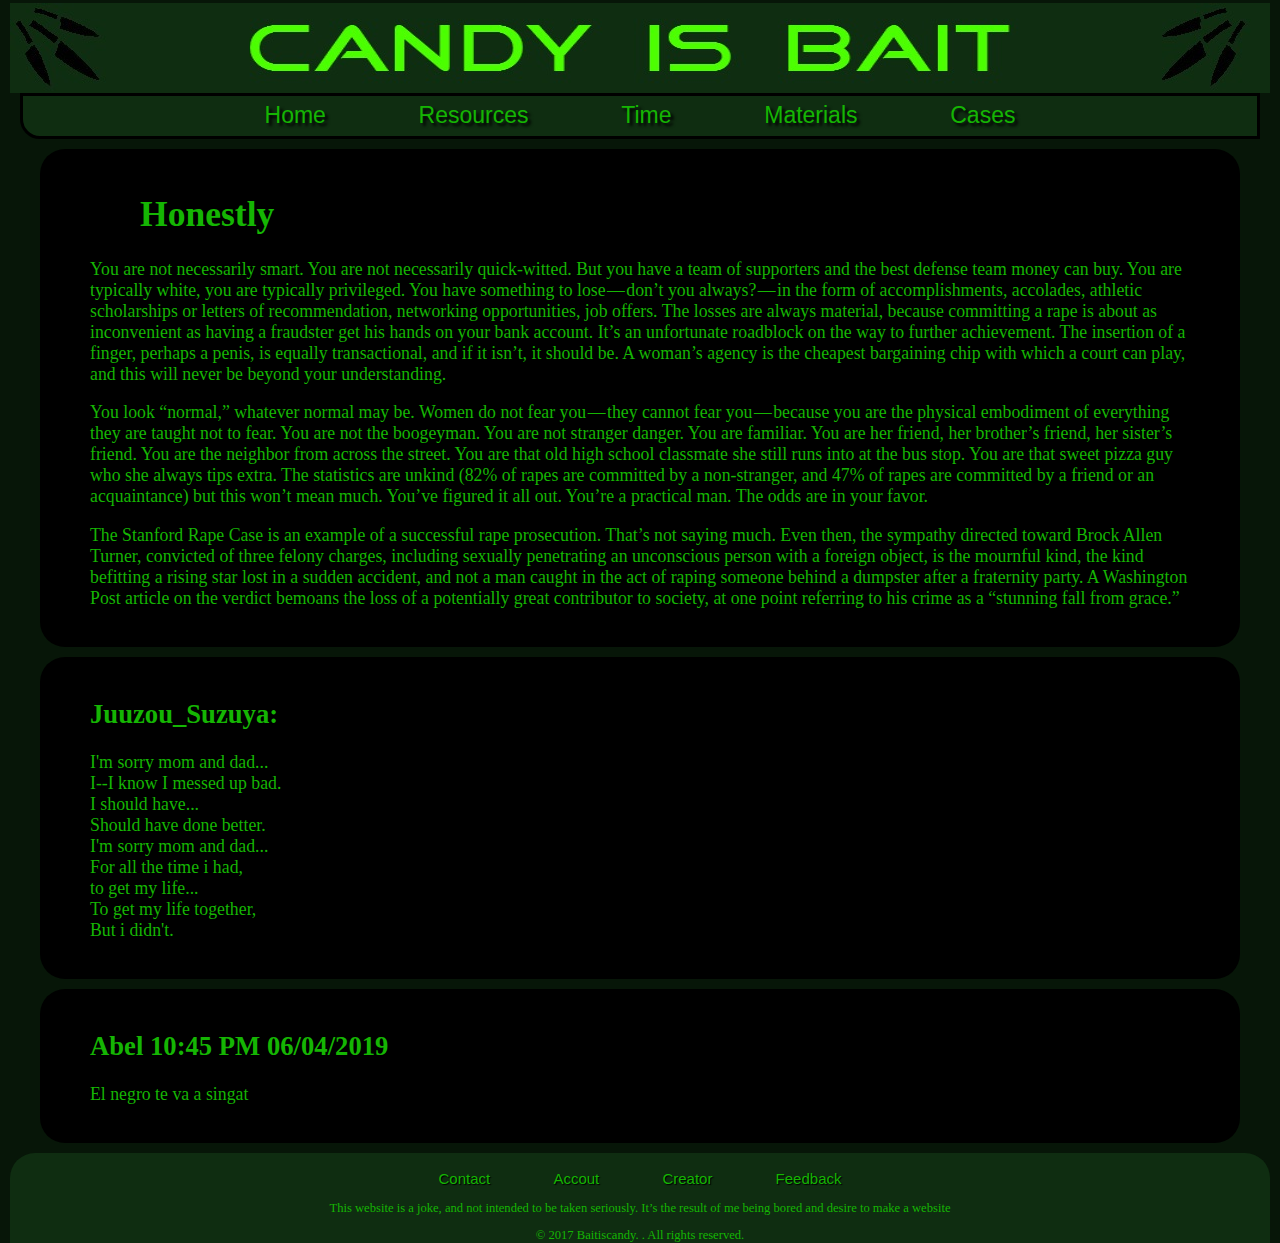
<file: index.html>
<!DOCTYPE html>
<html>
<head>
	<title>CandyIsBait</title>
	<link rel="stylesheet" type="text/css" href="style.css">
</head>
<body>

<div id="header">

	<img src="images/toplay.jpg" id="img">

</div>
     
<div id="navbr">
    <ul>
    	 <li><a href="index.html">Home</a></li>
    	 <li><a href="pages/more2.html">Resources</a></li>
    	 <li><a href="pages/time.html">Time</a></li>
    	 <li><a href="pages/materials.html">Materials</a></li>
    	 <li><a href="pages/more.html">Cases</a></li>
    </ul>
</div>
    
<div class="main">
        <h1>Honestly</h1>
            <p>
                You are not necessarily smart. You are not necessarily quick-witted. But you have a team of supporters and the best defense team money can buy. You are typically white, you are typically privileged. You have something to lose — don’t you always? — in the form of accomplishments, accolades, athletic scholarships or letters of recommendation, networking opportunities, job offers. The losses are always material, because committing a rape is about as inconvenient as having a fraudster get his hands on your bank account. It’s an unfortunate roadblock on the way to further achievement. The insertion of a finger, perhaps a penis, is equally transactional, and if it isn’t, it should be. A woman’s agency is the cheapest bargaining chip with which a court can play, and this will never be beyond your understanding.
            </p>
            <p>
                You look “normal,” whatever normal may be. Women do not fear you — they cannot fear you — because you are the physical embodiment of everything they are taught not to fear. You are not the boogeyman. You are not stranger danger. You are familiar. You are her friend, her brother’s friend, her sister’s friend. You are the neighbor from across the street. You are that old high school classmate she still runs into at the bus stop. You are that sweet pizza guy who she always tips extra. The statistics are unkind (82% of rapes are committed by a non-stranger, and 47% of rapes are committed by a friend or an acquaintance) but this won’t mean much. You’ve figured it all out. You’re a practical man. The odds are in your favor.
            </p>
            <p>
                The Stanford Rape Case is an example of a successful rape prosecution. That’s not saying much. Even then, the sympathy directed toward Brock Allen Turner, convicted of three felony charges, including sexually penetrating an unconscious person with a foreign object, is the mournful kind, the kind befitting a rising star lost in a sudden accident, and not a man caught in the act of raping someone behind a dumpster after a fraternity party. A Washington Post article on the verdict bemoans the loss of a potentially great contributor to society, at one point referring to his crime as a “stunning fall from grace.”
            </p>

</div>
<div class="main">
        <h2>
            Juuzou_Suzuya:
        </h2>
            <p>
                I'm sorry mom and dad... <br>
                I--I know I messed up bad. <br>
                I should have... <br>
                Should have done better. <br>
                I'm sorry mom and dad... <br>
                For all the time i had, <br>
                to get my life... <br>
                To get my life together, <br>
                But i didn't. <br>

            </p>
</div>
<div>
    <div class="main">
        <h2>
            Abel    10:45 PM 06/04/2019
        </h2>
            <p>
                El negro te va a singat
            </p>

    </div>
</div>

<div id="footor">
    <div id="footer">
        <ul>
            <li><a href="pages/contact.html">Contact</a></li>
            <li><a href="pages/account.html">Accout</a></li>
            <li><a href="pages/creator.html">Creator</a></li>
            <li><a href="pages/feedback.html">Feedback</a></li>
        </ul>
    </div>
    <P>This website is a joke, and not intended to be taken seriously. It’s the result of me being bored and desire to make a website</P>
	&copy; 2017 Baitiscandy. . All rights reserved.
</div>

</body>
</html>
</file>
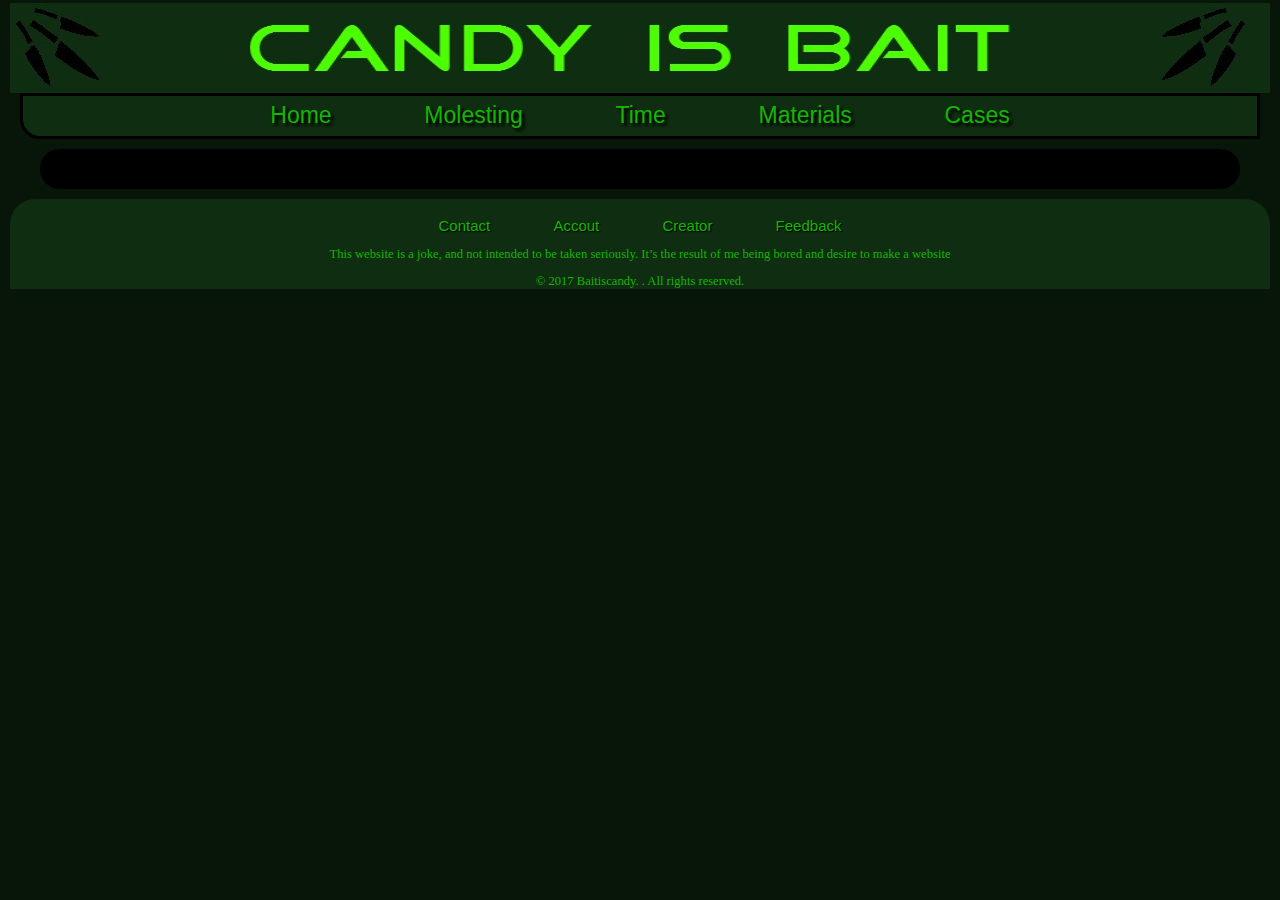
<file: pages/account.html>
<!DOCTYPE html>
<html>
<head>
	<title>Raping420</title>
	<link rel="stylesheet" type="text/css" href="../style.css">
</head>
<body>

<div id="header">

	<img src="../images/toplay.jpg" id="img">

</div>
     
<div id="navbr">
    <ul>
         <li><a href="../index.html">Home</a></li>
         <li><a href="molesting.html">Molesting</a></li>
         <li><a href="time.html">Time</a></li>
         <li><a href="materials.html">Materials</a></li>
         <li><a href="cases.html">Cases</a></li>
    </ul>
</div>
    
<div class="main">
	
</div>

<div id="footor">
    <div id="footer">
        <ul>
            <li><a href="contact.html">Contact</a></li>
            <li><a href="account.html">Accout</a></li>
            <li><a href="creator.html">Creator</a></li>
            <li><a href="feedback.html">Feedback</a></li>
        </ul>
    </div>
    <P>This website is a joke, and not intended to be taken seriously. It’s the result of me being bored and desire to make a website</P>
	&copy; 2017 Baitiscandy. . All rights reserved.
</div>

</body>
</html>
</file>
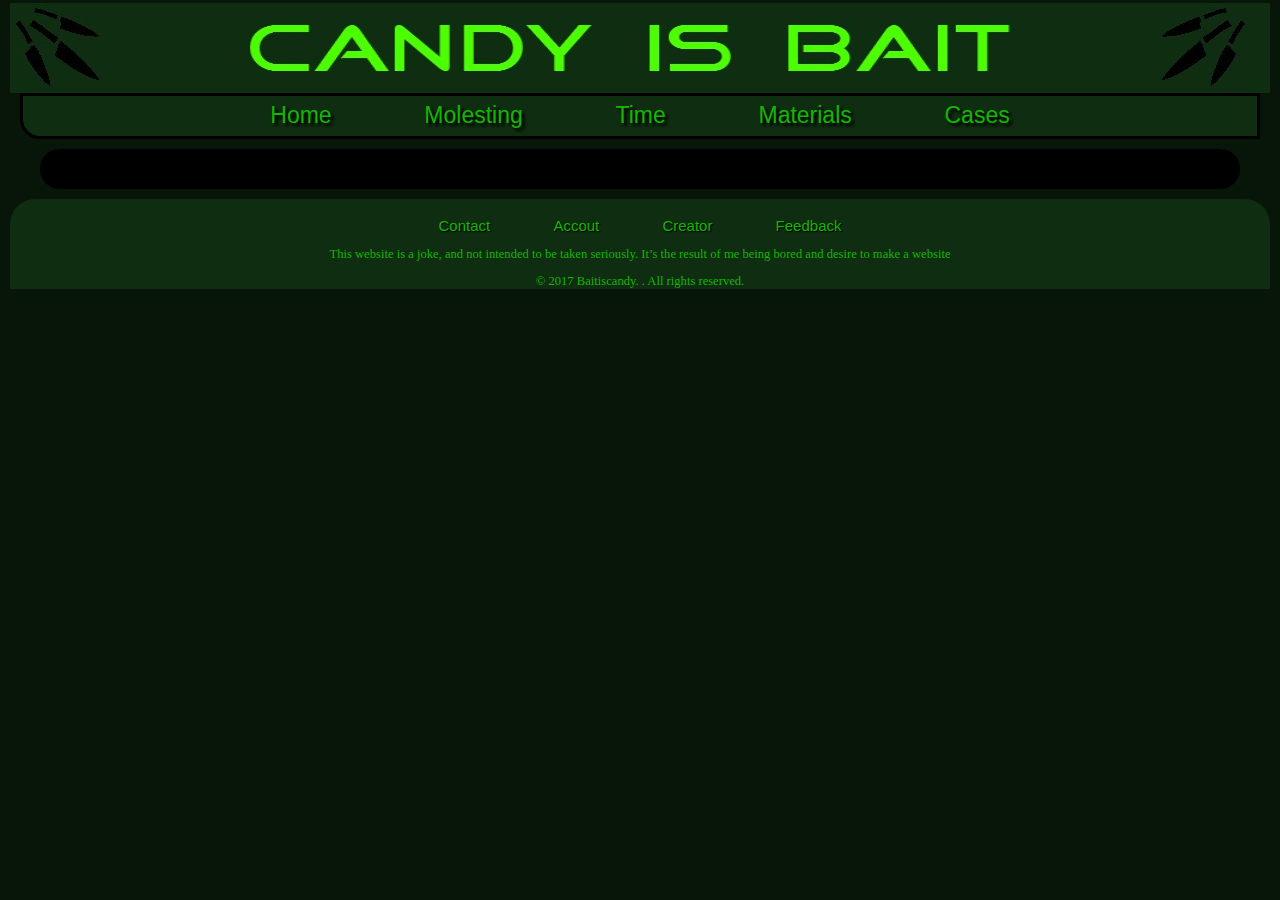
<file: pages/cases.html>
<!DOCTYPE html>
<html>
<head>
	<title>Raping420</title>
	<link rel="stylesheet" type="text/css" href="../style.css">
</head>
<body>

<div id="header">

	<img src="../images/toplay.jpg" id="img">

</div>
     
<div id="navbr">
    <ul>
         <li><a href="../index.html">Home</a></li>
         <li><a href="molesting.html">Molesting</a></li>
         <li><a href="time.html">Time</a></li>
         <li><a href="materials.html">Materials</a></li>
         <li><a href="cases.html">Cases</a></li>
    </ul>
</div>
    
<div class="main">

</div>

<div id="footor">
    <div id="footer">
        <ul>
            <li><a href="contact.html">Contact</a></li>
            <li><a href="account.html">Accout</a></li>
            <li><a href="creator.html">Creator</a></li>
            <li><a href="feedback.html">Feedback</a></li>
        </ul>
    </div>
    <P>This website is a joke, and not intended to be taken seriously. It’s the result of me being bored and desire to make a website</P>
	&copy; 2017 Baitiscandy. . All rights reserved.
</div>

</body>
</html>
</file>
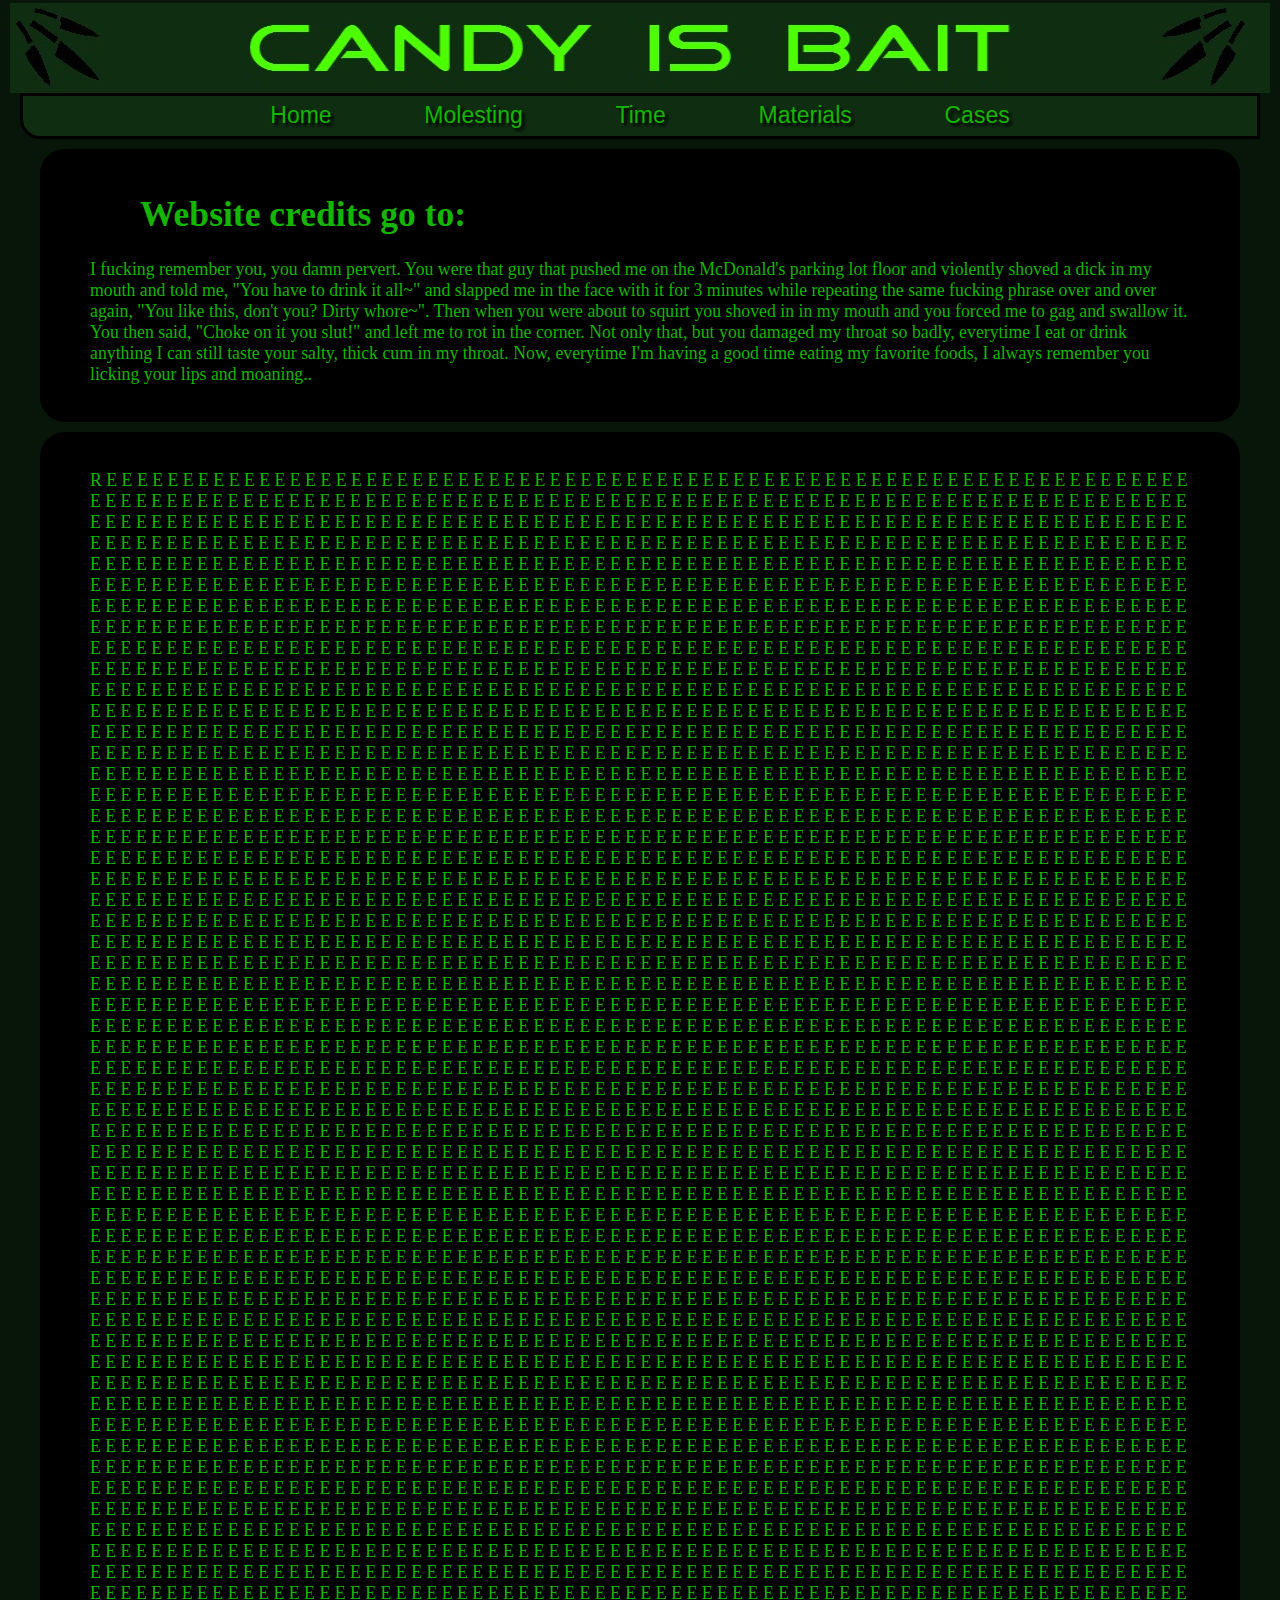
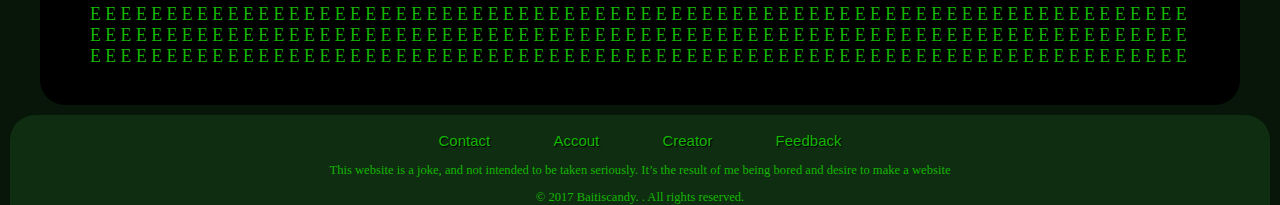
<file: pages/creator.html>
<!DOCTYPE html>
<html>
<head>
	<title>Raping420</title>
	<link rel="stylesheet" type="text/css" href="../style.css">
</head>
<body>

<div id="header">

	<img src="../images/toplay.jpg" id="img">

</div>
     
<div id="navbr">
    <ul>
         <li><a href="../index.html">Home</a></li>
         <li><a href="molesting.html">Molesting</a></li>
         <li><a href="time.html">Time</a></li>
         <li><a href="materials.html">Materials</a></li>
         <li><a href="cases.html">Cases</a></li>
    </ul>
</div>
    
<div class="main">
    <h1>
        Website credits go to:
    </h1>
    <p>
        I fucking remember you, you damn pervert. You were that guy that pushed me on the McDonald's parking lot floor and violently shoved a dick in my mouth and told me, "You have to drink it all~" and slapped me in the face with it for 3 minutes while repeating the same fucking phrase over and over again, "You like this, don't you? Dirty whore~". Then when you were about to squirt you shoved in in my mouth and you forced me to gag and swallow it. You then said, "Choke on it you slut!" and left me to rot in the corner. Not only that, but you damaged my throat so badly, everytime I eat or drink anything I can still taste your salty, thick cum in my throat. Now, everytime I'm having a good time eating my favorite foods, I always remember you licking your lips and moaning..
    </p>       
</div>
<div class="main">
    <p>
        R E E E E E E E E E E E E E E E E E E E E E E E E E E E E E E E E E E E E E E E E E E E E E E E E E E E E E E E E E E E E E E E E E E E E E E E E E E E E E E E E E E E E E E E E E E E E E E E E E E E E E E E E E E E E E E E E E E E E E E E E E E E E E E E E E E E E E E E E E E E E E E E E E E E E E E E E E E E E E E E E E E E E E E E E E E E E E E E E E E E E E E E E E E E E E E E E E E E E E E E E E E E E E E E E E E E E E E E E E E E E E E E E E E E E E E E E E E E E E E E E E E E E E E E E E E E E E E E E E E E E E E E E E E E E E E E E E E E E E E E E E E E E E E E E E E E E E E E E E E E E E E E E E E E E E E E E E E E E E E E E E E E E E E E E E E E E E E E E E E E E E E E E E E E E E E E E E E E E E E E E E E E E E E E E E E E E E E E E E E E E E E E E E E E E E E E E E E E E E E E E E E E E E E E E E E E E E E E E E E E E E E E E E E E E E E E E E E E E E E E E E E E E E E E E E E E E E E E E E E E E E E E E E E E E E E E E E E E E E E E E E E E E E E E E E E E E E E E E E E E E E E E E E E E E E E E E E E E E E E E E E E E E E E E E E E E E E E E E E E E E E E E E E E E E E E E E E E E E E E E E E E E E E E E E E E E E E E E E E E E E E E E E E E E E E E E E E E E E E E E E E E E E E E E E E E E E E E E E E E E E E E E E E E E E E E E E E E E E E E E E E E E E E E E E E E E E E E E E E E E E E E E E E E E E E E E E E E E E E E E E E E E E E E E E E E E E E E E E E E E E E E E E E E E E E E E E E E E E E E E E E E E E E E E E E E E E E E E E E E E E E E E E E E E E E E E E E E E E E E E E E E E E E E E E E E E E E E E E E E E E E E E E E E E E E E E E E E E E E E E E E E E E E E E E E E E E E E E E E E E E E E E E E E E E E E E E E E E E E E E E E E E E E E E E E E E E E E E E E E E E E E E E E E E E E E E E E E E E E E E E E E E E E E E E E E E E E E E E E E E E E E E E E E E E E E E E E E E E E E E E E E E E E E E E E E E E E E E E E E E E E E E E E E E E E E E E E E E E E E E E E E E E E E E E E E E E E E E E E E E E E E E E E E E E E E E E E E E E E E E E E E E E E E E E E E E E E E E E E E E E E E E E E E E E E E E E E E E E E E E E E E E E E E E E E E E E E E E E E E E E E E E E E E E E E E E E E E E E E E E E E E E E E E E E E E E E E E E E E E E E E E E E E E E E E E E E E E E E E E E E E E E E E E E E E E E E E E E E E E E E E E E E E E E E E E E E E E E E E E E E E E E E E E E E E E E E E E E E E E E E E E E E E E E E E E E E E E E E E E E E E E E E E E E E E E E E E E E E E E E E E E E E E E E E E E E E E E E E E E E E E E E E E E E E E E E E E E E E E E E E E E E E E E E E E E E E E E E E E E E E E E E E E E E E E E E E E E E E E E E E E E E E E E E E E E E E E E E E E E E E E E E E E E E E E E E E E E E E E E E E E E E E E E E E E E E E E E E E E E E E E E E E E E E E E E E E E E E E E E E E E E E E E E E E E E E E E E E E E E E E E E E E E E E E E E E E E E E E E E E E E E E E E E E E E E E E E E E E E E E E E E E E E E E E E E E E E E E E E E E E E E E E E E E E E E E E E E E E E E E E E E E E E E E E E E E E E E E E E E E E E E E E E E E E E E E E E E E E E E E E E E E E E E E E E E E E E E E E E E E E E E E E E E E E E E E E E E E E E E E E E E E E E E E E E E E E E E E E E E E E E E E E E E E E E E E E E E E E E E E E E E E E E E E E E E E E E E E E E E E E E E E E E E E E E E E E E E E E E E E E E E E E E E E E E E E E E E E E E E E E E E E E E E E E E E E E E E E E E E E E E E E E E E E E E E E E E E E E E E E E E E E E E E E E E E E E E E E E E E E E E E E E E E E E E E E E E E E E E E E E E E E E E E E E E E E E E E E E E E E E E E E E E E E E E E E E E E E E E E E E E E E E E E E E E E E E E E E E E E E E E E E E E E E E E E E E E E E E E E E E E E E E E E E E E E E E E E E E E E E E E E E E E E E E E E E E E E E E E E E E E E E E E E E E E E E E E E E E E E E E E E E E E E E E E E E E E E E E E E E E E E E E E E E E E E E E E E E E E E E E E E E E E E E E E E E E E E E E E E E E E E E E E E E E E E E E E E E E E E E E E E E E E E E E E E E E E E E E E E E E E E E E E E E E E E E E E E E E E E E E E E E E E E E E E E E E E E E E E E E E E E E E E E E E E E E E E E E E E E E E E E E E E E E E E E E E E E E E E E E E E E E E E E E E E E E E E E E E E E E E E E E E E E E E E E E E E E E E E E E E E E E E E E E E E E E E E E E E E E E E E E E E E E E E E E E E E E E E E E E E E E E E E E E E E E E E E E E E E E E E E E E E E E E E E E E E E E E E E E E E E E E E E E E E E E E E E E E E E E E E E E E E E E E E E E E E E E E E E E E E E E E E E E E E E E E E E E E E E E E E E E E E E E E E E E E E E E E E E E E E E E E E E E E E E E E E E E E E E E E E E E E E E E E E E E E E E E E E E E E E E E E E E E E E E E E E E E E E E E E E E E E E E E E E E E E E E E E E E E E E E E E E E E E E E E E E E E E E E E E E E E E E E E E E E E E E E E E E E E E E E E E E E E E E E E E E E E E E E E E E E E E E E E E E E E E E E E E E E E E E E E E E E E E E E E E E E E E E E E E E E E E E E E E E E E E E E E E E E E E E E E E E E E E E E E E E E E E E E E E E E E E E E E E E E E E E E E E E E E E E E E E E E E E E E E E E E E E E E E E E E E E E E E E E E E E E E E E E E E E E E E E E E E E E E E E E E E E E E E E E E E E E E E E E E E E E E E E E E E E E E E E E E E E E E E E E E E E E E E E E E E E E E E E E E E E E E E E E E E E E E E E E E E E E E E E E E E E E E E E E E E E E E E E E E E E E E E E E E E E E E E E E E E E E E E E E E E E E E E E E E E E E E E E E E E E E E E E E E E E E E E E E E E E E E E E E E E E E E E E E E E E E E E E E E E E E E E E E E E E E E E E E E E E E E E E E E E E E E E E E E E E E E E E E E E E E E E E E E E E E E E E E E E E E E E E E E E E E E E E E E E E E E E E E E E E E E E E E E E E E E E E E E E E E E E E E E E E E E E E E E E E E E E E E E E E E E E E E E E E E E E E E E E E E E E E E E E E E E E E E E E E E E E E E E E E E E E E E E E E E E E E E E E E E E E E E E E E E E E E E E E E E E E E E E E E E E E E E E E E E E E E E E E E E E E E E E E E E E E E E E E E E E E E E E E E E E E E E E E E E E E E E E E E E E E E E E E E E E E E E E E E E E E E E E E E E E E E E E E E E E E E E E E E E E E E E E E E E E E E E E E E E E E E E E E E E E E E E E E E E E E E E E E E E E E E E E E E E E E E E E E E E E E E E E E E E E E E E E E E E E E E E E E E E E E E E E E E E E E E E E E E E E E E E E E E E E E E E E E E E E E E E E E E E E E E E E E E E E E E E E E E E E E E E E E E E E E E E E E E E E E E E E E E E E E E E E E E E E E E E E E E E E E E E E E E E E E E E E E E E E E E E E E E E E E E E E E E E E E E E E E E E E E E E E E E E E E E E E E E E E E E E E E E E E E E E E E E E E E E E E E E E E E E E E E E E E E E E E E E E E E E E E E E E E E E E E E E E E E E E E E E E E E E E E E E E E E E E E E E E E E E E E E E E E E E E E E E E E E E E E E E E E E E E E E E E E E E E E E E E E E E E E E E E E E E E E E E E E E E E E E E E E E E E E E E E E E E E E E E E E E E E E E E E E E E E E E E E E E E E E E E E E E E E E E E E E E E E E E E E E E E E E E E E E E E E E E E E E E E E E E E E E E E E E E E E E E E E E E E E E E E E E E E E E E E E E E E E E E E E E E E E E E E E E E E E E E E E E E E E E E E E E E E E E E E E E E E E E E E E E E E E E E E E E E E E E E E E E E E E E E E E E E E E E E E E E E E E E E E E E E E E E E E E E E E E E E E E E E E E E E E E E E E E E E E E E E E E E E E E E E E E E E E E E E E E E E E E E E E E E E E E E E E E E E E E E E E E E E E E E E E E E E E E E E E E E E E E E E E E E E E E E E E E E E E E E E E E E E E E E E E E E E E E E E E E E E E E E E E E E E E E E E E E E E E E E E E E E E E E E E E E E E E E E E E E E E E E E E E E E E E E E E E E E E E E E E E E E E E E E E E E E E E E E E E E E E E E E E E E E E E E E E E E E E E E E E E E E E E E E E E E E E E E E E E E E E E E E E E E E E E E E E E E E E E E E E E E E E E E E E E E E E E E E E E E E E E E E E E E E E E E E E E E E E E E E E E E E E E E E E E E E E E E E E E E E E E E E E E E E E E E E E E E E E E E E E E E E E E E E E E E E E E E E E E E E E E E E E E E E E E E E E E E E E E E E E E E E E E E E E E E E E E E E E E E E E E E E E E E E E E E E E E E E E E E E E E E E E E E E E E E E E E E E E E E E E E E E E E E E E E E E E E E E E E E E E E E E E E E E E E E E E E E E E E E E E E E E E E E E E E
    </p> 
</div>

<div id="footor">
    <div id="footer">
        <ul>
            <li><a href="contact.html">Contact</a></li>
            <li><a href="account.html">Accout</a></li>
            <li><a href="creator.html">Creator</a></li>
            <li><a href="feedback.html">Feedback</a></li>
        </ul>
    </div>
    <P>This website is a joke, and not intended to be taken seriously. It’s the result of me being bored and desire to make a website</P>
	&copy; 2017 Baitiscandy. . All rights reserved.
</div>

</body>
</html>
</file>
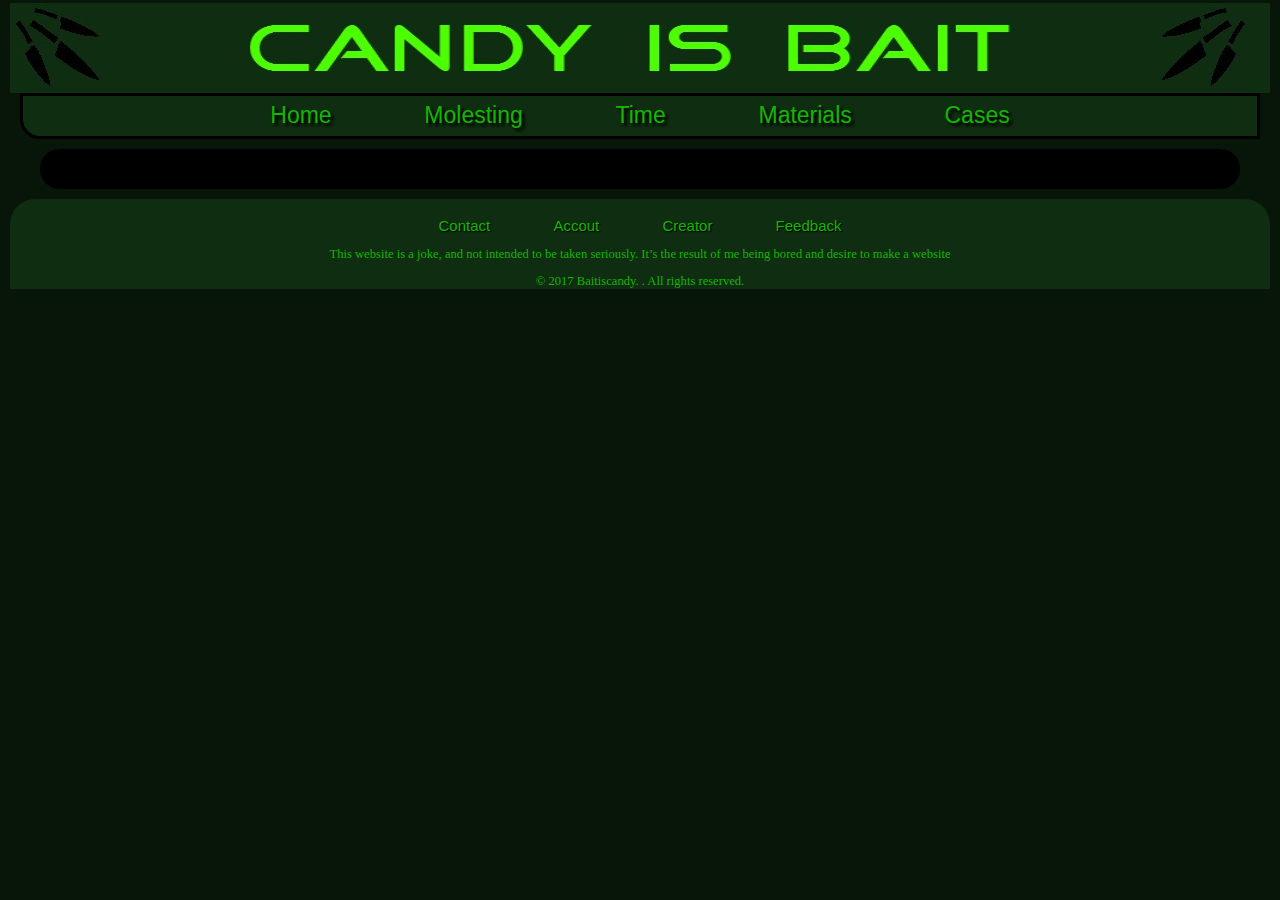
<file: pages/materials.html>
<!DOCTYPE html>
<html>
<head>
	<title>Raping420</title>
	<link rel="stylesheet" type="text/css" href="../style.css">
</head>
<body>

<div id="header">

	<img src="../images/toplay.jpg" id="img">

</div>
     
<div id="navbr">
    <ul>
    	 <li><a href="../index.html">Home</a></li>
    	 <li><a href="molesting.html">Molesting</a></li>
    	 <li><a href="time.html">Time</a></li>
    	 <li><a href="materials.html">Materials</a></li>
    	 <li><a href="cases.html">Cases</a></li>
    </ul>
</div>
    
<div class="main">

</div>

<div id="footor">
    <div id="footer">
        <ul>
            <li><a href="contact.html">Contact</a></li>
            <li><a href="account.html">Accout</a></li>
            <li><a href="creator.html">Creator</a></li>
            <li><a href="feedback.html">Feedback</a></li>
        </ul>
    </div>
    <P>This website is a joke, and not intended to be taken seriously. It’s the result of me being bored and desire to make a website</P>
	&copy; 2017 Baitiscandy. . All rights reserved.
</div>

</body>
</html>
</file>
<file: style.css>
body{
	background-color: #071608;
	margin: 0px;
	font-family: verdana, Georgia, serif;
	font-size: 14px;
}
#header{
	background-color: #0f2d11;
	margin-top: 3px;
	margin-right: 10px;
	margin-left: 10px;
	margin-bottom: 0px;
	height: 90px;
}
#navbr{
	background-color: #0f2d11;
	margin-bottom: 0;
	margin-left: 20px;
	margin-right: 20px;
	margin-top: 0px;
	height: 40px;
	border-style: solid;
	border-width: 3px;
	border-ottom-right-radius: 20px;
	border-bottom-left-radius:  20px;
	border-color: #000000;
	font-size: 20%;
}
#navbr ul{
	list-style-type: none;
	padding-right: 70px;
	padding-left: 70px;
	text-align: center;
	margin: 6px;
}
#navbr ul li{
	display: inline;
}
#navbr ul li a{
	text-decoration: none;
	font-family: Arial;
	color: #15b503;
	padding: .1em 2em;
	font-size: 23px;
	text-shadow: 3px 3px 3px black;
}
#navbr ul li a:hover{
	background-color: #071608;
}
.main{
	background-color: #000000;
    margin-top: 10px;
    margin-right: 40px;
    margin-left: 40px;
    margin-bottom: 10px;
	border-radius: 5px;
	padding: 20px;
	padding-left: 50px;
	padding-right: 50px;
	font-size: 127%;
	color: #15b503;
	border-bottom-right-radius: 25px;
	border-bottom-left-radius: 25px;
    border-top-right-radius: 25px;
    border-top-left-radius: 25px;
}
h1{
	text-align: left;
	padding-left: 50px;
}
h3{
	font-size: 250%;
	text-align: center;
	color
}
#footor{
	background-color: #0f2d11;
	height: 60px;
	margin-bottom: 0;
	margin-right: 10px;
	margin-left: 10px;
	margin-top:	10px;
	border-top-right-radius: 25px;
	border-top-left-radius:  25px;
	color: #15b503;
	padding: 15px;
	text-align: center;
	font-size: 90%;
}
#footer ul{
	list-style-type: none;
	padding-right: 100px;
	padding-left: 100px;
	text-align: center;
	margin: 2px;
}
#footer ul li{
	display: inline;
}
#footer ul li a{
	text-decoration: none;
	font-family: Arial;
	color: #15b503;
	padding: .1em 2em;
	font-size: 15px;
	text-shadow: 1px 1px 1px black;
}
#footer ul li a:hover{
	background-color: #071608;
}
img{
	max-height: 100%;
	max-width: 100%;
}




bubblegum {
           height:50px;
           min-width:400px;
           display:inline-block;
           position:relative;
    }
    btext{
         position:absolute;
         bottom:0;
         -webkit-animation:bounce 1s infinite;
         animation:bounce 1s infinite;
         font-size:30px;
         text-transform:uppercase;
    }
    @-webkit-keyframes bounce {
       %       { bottom:5px; }
      25%, 75% { bottom:15px; }
      50%      { bottom:20px; }
      100%     {bottom:0;}
    }
</file>
